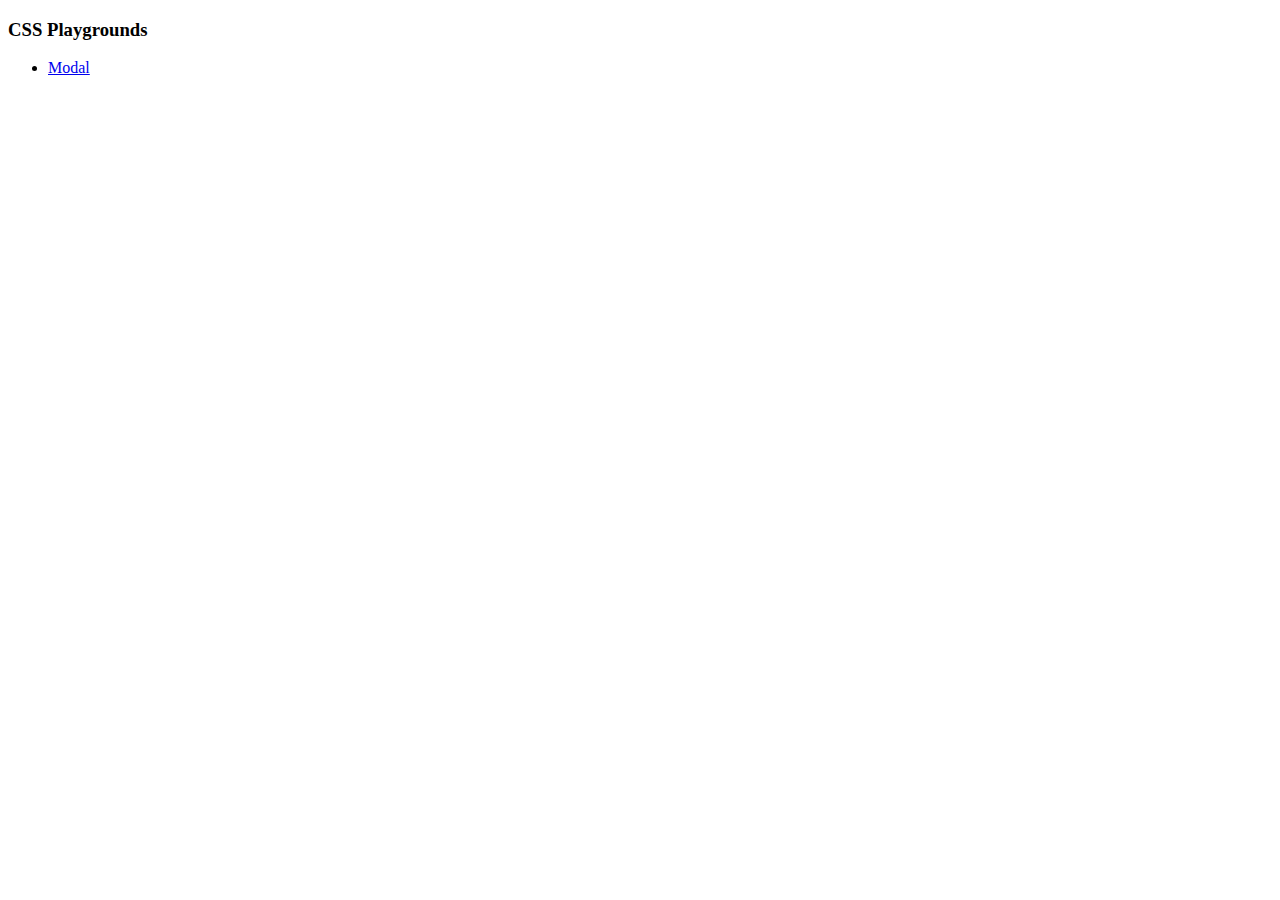
<file: index.html>
<!DOCTYPE html>
<html lang="en">

<head>
    <meta charset="UTF-8">
    <meta name="viewport" content="width=device-width, initial-scale=1.0">
    <title>Test</title>
    <link rel="stylesheet" href="src/styles.css">
</head>

<body>
    <div>
        <h3>CSS Playgrounds</h3>
        <ul>
            <li><a href="./playground/modal.html">Modal</a> </li>
        </ul>
    </div>
</body>

</html>
</file>
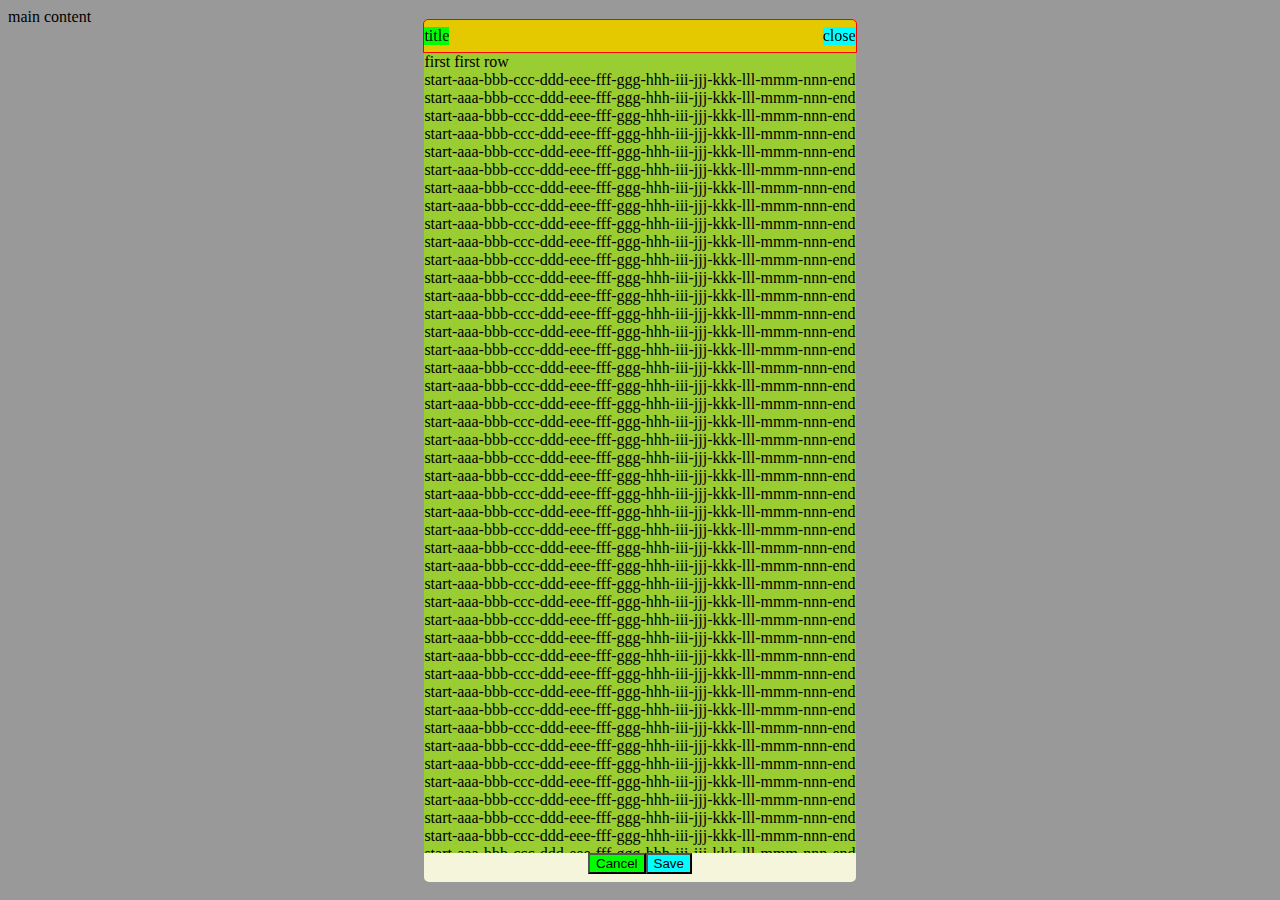
<file: playground/modal.html>
<!DOCTYPE html>
<html lang="en">

<head>
    <meta charset="UTF-8">
    <meta name="viewport" content="width=device-width, initial-scale=1.0">
    <title>Modal</title>
    <link rel="stylesheet" href="../src/styles.css">
</head>

<body>
    <div>main content</div>
    <div id="mazyar-modal-overlay" class="mazyar-flexbox-column">
        <div id="mazyar-modal" class="mazyar-flexbox-column">
            <div class="mazyar-flexbox-row mazyar-modal-header" style="border: 1px solid red;">
                <span style="background-color: lime;">title</span>
                <span style="background-color: aqua;">close</span>
            </div>
            <div class="mazyar-flexbox-column mazyar-modal-body">
                <div class="mazyar-flexbox-column">
                    <div class="mazyar-modal-table-container">
                        <div style="background-color: yellowgreen;">
                            first first row<br>
                            start-aaa-bbb-ccc-ddd-eee-fff-ggg-hhh-iii-jjj-kkk-lll-mmm-nnn-end<br>
                            start-aaa-bbb-ccc-ddd-eee-fff-ggg-hhh-iii-jjj-kkk-lll-mmm-nnn-end<br>
                            start-aaa-bbb-ccc-ddd-eee-fff-ggg-hhh-iii-jjj-kkk-lll-mmm-nnn-end<br>
                            start-aaa-bbb-ccc-ddd-eee-fff-ggg-hhh-iii-jjj-kkk-lll-mmm-nnn-end<br>
                            start-aaa-bbb-ccc-ddd-eee-fff-ggg-hhh-iii-jjj-kkk-lll-mmm-nnn-end<br>
                            start-aaa-bbb-ccc-ddd-eee-fff-ggg-hhh-iii-jjj-kkk-lll-mmm-nnn-end<br>
                            start-aaa-bbb-ccc-ddd-eee-fff-ggg-hhh-iii-jjj-kkk-lll-mmm-nnn-end<br>
                            start-aaa-bbb-ccc-ddd-eee-fff-ggg-hhh-iii-jjj-kkk-lll-mmm-nnn-end<br>
                            start-aaa-bbb-ccc-ddd-eee-fff-ggg-hhh-iii-jjj-kkk-lll-mmm-nnn-end<br>
                            start-aaa-bbb-ccc-ddd-eee-fff-ggg-hhh-iii-jjj-kkk-lll-mmm-nnn-end<br>
                            start-aaa-bbb-ccc-ddd-eee-fff-ggg-hhh-iii-jjj-kkk-lll-mmm-nnn-end<br>
                            start-aaa-bbb-ccc-ddd-eee-fff-ggg-hhh-iii-jjj-kkk-lll-mmm-nnn-end<br>
                            start-aaa-bbb-ccc-ddd-eee-fff-ggg-hhh-iii-jjj-kkk-lll-mmm-nnn-end<br>
                            start-aaa-bbb-ccc-ddd-eee-fff-ggg-hhh-iii-jjj-kkk-lll-mmm-nnn-end<br>
                            start-aaa-bbb-ccc-ddd-eee-fff-ggg-hhh-iii-jjj-kkk-lll-mmm-nnn-end<br>
                            start-aaa-bbb-ccc-ddd-eee-fff-ggg-hhh-iii-jjj-kkk-lll-mmm-nnn-end<br>
                            start-aaa-bbb-ccc-ddd-eee-fff-ggg-hhh-iii-jjj-kkk-lll-mmm-nnn-end<br>
                            start-aaa-bbb-ccc-ddd-eee-fff-ggg-hhh-iii-jjj-kkk-lll-mmm-nnn-end<br>
                            start-aaa-bbb-ccc-ddd-eee-fff-ggg-hhh-iii-jjj-kkk-lll-mmm-nnn-end<br>
                            start-aaa-bbb-ccc-ddd-eee-fff-ggg-hhh-iii-jjj-kkk-lll-mmm-nnn-end<br>
                            start-aaa-bbb-ccc-ddd-eee-fff-ggg-hhh-iii-jjj-kkk-lll-mmm-nnn-end<br>
                            start-aaa-bbb-ccc-ddd-eee-fff-ggg-hhh-iii-jjj-kkk-lll-mmm-nnn-end<br>
                            start-aaa-bbb-ccc-ddd-eee-fff-ggg-hhh-iii-jjj-kkk-lll-mmm-nnn-end<br>
                            start-aaa-bbb-ccc-ddd-eee-fff-ggg-hhh-iii-jjj-kkk-lll-mmm-nnn-end<br>
                            start-aaa-bbb-ccc-ddd-eee-fff-ggg-hhh-iii-jjj-kkk-lll-mmm-nnn-end<br>
                            start-aaa-bbb-ccc-ddd-eee-fff-ggg-hhh-iii-jjj-kkk-lll-mmm-nnn-end<br>
                            start-aaa-bbb-ccc-ddd-eee-fff-ggg-hhh-iii-jjj-kkk-lll-mmm-nnn-end<br>
                            start-aaa-bbb-ccc-ddd-eee-fff-ggg-hhh-iii-jjj-kkk-lll-mmm-nnn-end<br>
                            start-aaa-bbb-ccc-ddd-eee-fff-ggg-hhh-iii-jjj-kkk-lll-mmm-nnn-end<br>
                            start-aaa-bbb-ccc-ddd-eee-fff-ggg-hhh-iii-jjj-kkk-lll-mmm-nnn-end<br>
                            start-aaa-bbb-ccc-ddd-eee-fff-ggg-hhh-iii-jjj-kkk-lll-mmm-nnn-end<br>
                            start-aaa-bbb-ccc-ddd-eee-fff-ggg-hhh-iii-jjj-kkk-lll-mmm-nnn-end<br>
                            start-aaa-bbb-ccc-ddd-eee-fff-ggg-hhh-iii-jjj-kkk-lll-mmm-nnn-end<br>
                            start-aaa-bbb-ccc-ddd-eee-fff-ggg-hhh-iii-jjj-kkk-lll-mmm-nnn-end<br>
                            start-aaa-bbb-ccc-ddd-eee-fff-ggg-hhh-iii-jjj-kkk-lll-mmm-nnn-end<br>
                            start-aaa-bbb-ccc-ddd-eee-fff-ggg-hhh-iii-jjj-kkk-lll-mmm-nnn-end<br>
                            start-aaa-bbb-ccc-ddd-eee-fff-ggg-hhh-iii-jjj-kkk-lll-mmm-nnn-end<br>
                            start-aaa-bbb-ccc-ddd-eee-fff-ggg-hhh-iii-jjj-kkk-lll-mmm-nnn-end<br>
                            start-aaa-bbb-ccc-ddd-eee-fff-ggg-hhh-iii-jjj-kkk-lll-mmm-nnn-end<br>
                            start-aaa-bbb-ccc-ddd-eee-fff-ggg-hhh-iii-jjj-kkk-lll-mmm-nnn-end<br>
                            start-aaa-bbb-ccc-ddd-eee-fff-ggg-hhh-iii-jjj-kkk-lll-mmm-nnn-end<br>
                            start-aaa-bbb-ccc-ddd-eee-fff-ggg-hhh-iii-jjj-kkk-lll-mmm-nnn-end<br>
                            start-aaa-bbb-ccc-ddd-eee-fff-ggg-hhh-iii-jjj-kkk-lll-mmm-nnn-end<br>
                            start-aaa-bbb-ccc-ddd-eee-fff-ggg-hhh-iii-jjj-kkk-lll-mmm-nnn-end<br>
                            start-aaa-bbb-ccc-ddd-eee-fff-ggg-hhh-iii-jjj-kkk-lll-mmm-nnn-end<br>
                            start-aaa-bbb-ccc-ddd-eee-fff-ggg-hhh-iii-jjj-kkk-lll-mmm-nnn-end<br>
                            start-aaa-bbb-ccc-ddd-eee-fff-ggg-hhh-iii-jjj-kkk-lll-mmm-nnn-end<br>
                            start-aaa-bbb-ccc-ddd-eee-fff-ggg-hhh-iii-jjj-kkk-lll-mmm-nnn-end<br>
                            start-aaa-bbb-ccc-ddd-eee-fff-ggg-hhh-iii-jjj-kkk-lll-mmm-nnn-end<br>
                            start-aaa-bbb-ccc-ddd-eee-fff-ggg-hhh-iii-jjj-kkk-lll-mmm-nnn-end<br>
                            start-aaa-bbb-ccc-ddd-eee-fff-ggg-hhh-iii-jjj-kkk-lll-mmm-nnn-end<br>
                            start-aaa-bbb-ccc-ddd-eee-fff-ggg-hhh-iii-jjj-kkk-lll-mmm-nnn-end<br>
                            start-aaa-bbb-ccc-ddd-eee-fff-ggg-hhh-iii-jjj-kkk-lll-mmm-nnn-end<br>
                            start-aaa-bbb-ccc-ddd-eee-fff-ggg-hhh-iii-jjj-kkk-lll-mmm-nnn-end<br>
                            start-aaa-bbb-ccc-ddd-eee-fff-ggg-hhh-iii-jjj-kkk-lll-mmm-nnn-end<br>
                            first last row<br>
                        </div>
                        <div style="background-color: greenyellow;">
                            second first row<br>
                            start-aaa-bbb-ccc-ddd-eee-fff-ggg-hhh-iii-jjj-kkk-lll-mmm-nnn-end<br>
                            start-aaa-bbb-ccc-ddd-eee-fff-ggg-hhh-iii-jjj-kkk-lll-mmm-nnn-end<br>
                            start-aaa-bbb-ccc-ddd-eee-fff-ggg-hhh-iii-jjj-kkk-lll-mmm-nnn-end<br>
                            start-aaa-bbb-ccc-ddd-eee-fff-ggg-hhh-iii-jjj-kkk-lll-mmm-nnn-end<br>
                            start-aaa-bbb-ccc-ddd-eee-fff-ggg-hhh-iii-jjj-kkk-lll-mmm-nnn-end<br>
                            start-aaa-bbb-ccc-ddd-eee-fff-ggg-hhh-iii-jjj-kkk-lll-mmm-nnn-end<br>
                            start-aaa-bbb-ccc-ddd-eee-fff-ggg-hhh-iii-jjj-kkk-lll-mmm-nnn-end<br>
                            start-aaa-bbb-ccc-ddd-eee-fff-ggg-hhh-iii-jjj-kkk-lll-mmm-nnn-end<br>
                            start-aaa-bbb-ccc-ddd-eee-fff-ggg-hhh-iii-jjj-kkk-lll-mmm-nnn-end<br>
                            start-aaa-bbb-ccc-ddd-eee-fff-ggg-hhh-iii-jjj-kkk-lll-mmm-nnn-end<br>
                            start-aaa-bbb-ccc-ddd-eee-fff-ggg-hhh-iii-jjj-kkk-lll-mmm-nnn-end<br>
                            start-aaa-bbb-ccc-ddd-eee-fff-ggg-hhh-iii-jjj-kkk-lll-mmm-nnn-end<br>
                            start-aaa-bbb-ccc-ddd-eee-fff-ggg-hhh-iii-jjj-kkk-lll-mmm-nnn-end<br>
                            start-aaa-bbb-ccc-ddd-eee-fff-ggg-hhh-iii-jjj-kkk-lll-mmm-nnn-end<br>
                            start-aaa-bbb-ccc-ddd-eee-fff-ggg-hhh-iii-jjj-kkk-lll-mmm-nnn-end<br>
                            start-aaa-bbb-ccc-ddd-eee-fff-ggg-hhh-iii-jjj-kkk-lll-mmm-nnn-end<br>
                            start-aaa-bbb-ccc-ddd-eee-fff-ggg-hhh-iii-jjj-kkk-lll-mmm-nnn-end<br>
                            start-aaa-bbb-ccc-ddd-eee-fff-ggg-hhh-iii-jjj-kkk-lll-mmm-nnn-end<br>
                            start-aaa-bbb-ccc-ddd-eee-fff-ggg-hhh-iii-jjj-kkk-lll-mmm-nnn-end<br>
                            start-aaa-bbb-ccc-ddd-eee-fff-ggg-hhh-iii-jjj-kkk-lll-mmm-nnn-end<br>
                            start-aaa-bbb-ccc-ddd-eee-fff-ggg-hhh-iii-jjj-kkk-lll-mmm-nnn-end<br>
                            start-aaa-bbb-ccc-ddd-eee-fff-ggg-hhh-iii-jjj-kkk-lll-mmm-nnn-end<br>
                            start-aaa-bbb-ccc-ddd-eee-fff-ggg-hhh-iii-jjj-kkk-lll-mmm-nnn-end<br>
                            start-aaa-bbb-ccc-ddd-eee-fff-ggg-hhh-iii-jjj-kkk-lll-mmm-nnn-end<br>
                            start-aaa-bbb-ccc-ddd-eee-fff-ggg-hhh-iii-jjj-kkk-lll-mmm-nnn-end<br>
                            start-aaa-bbb-ccc-ddd-eee-fff-ggg-hhh-iii-jjj-kkk-lll-mmm-nnn-end<br>
                            start-aaa-bbb-ccc-ddd-eee-fff-ggg-hhh-iii-jjj-kkk-lll-mmm-nnn-end<br>
                            start-aaa-bbb-ccc-ddd-eee-fff-ggg-hhh-iii-jjj-kkk-lll-mmm-nnn-end<br>
                            start-aaa-bbb-ccc-ddd-eee-fff-ggg-hhh-iii-jjj-kkk-lll-mmm-nnn-end<br>
                            start-aaa-bbb-ccc-ddd-eee-fff-ggg-hhh-iii-jjj-kkk-lll-mmm-nnn-end<br>
                            start-aaa-bbb-ccc-ddd-eee-fff-ggg-hhh-iii-jjj-kkk-lll-mmm-nnn-end<br>
                            start-aaa-bbb-ccc-ddd-eee-fff-ggg-hhh-iii-jjj-kkk-lll-mmm-nnn-end<br>
                            start-aaa-bbb-ccc-ddd-eee-fff-ggg-hhh-iii-jjj-kkk-lll-mmm-nnn-end<br>
                            start-aaa-bbb-ccc-ddd-eee-fff-ggg-hhh-iii-jjj-kkk-lll-mmm-nnn-end<br>
                            start-aaa-bbb-ccc-ddd-eee-fff-ggg-hhh-iii-jjj-kkk-lll-mmm-nnn-end<br>
                            start-aaa-bbb-ccc-ddd-eee-fff-ggg-hhh-iii-jjj-kkk-lll-mmm-nnn-end<br>
                            start-aaa-bbb-ccc-ddd-eee-fff-ggg-hhh-iii-jjj-kkk-lll-mmm-nnn-end<br>
                            start-aaa-bbb-ccc-ddd-eee-fff-ggg-hhh-iii-jjj-kkk-lll-mmm-nnn-end<br>
                            start-aaa-bbb-ccc-ddd-eee-fff-ggg-hhh-iii-jjj-kkk-lll-mmm-nnn-end<br>
                            start-aaa-bbb-ccc-ddd-eee-fff-ggg-hhh-iii-jjj-kkk-lll-mmm-nnn-end<br>
                            start-aaa-bbb-ccc-ddd-eee-fff-ggg-hhh-iii-jjj-kkk-lll-mmm-nnn-end<br>
                            start-aaa-bbb-ccc-ddd-eee-fff-ggg-hhh-iii-jjj-kkk-lll-mmm-nnn-end<br>
                            start-aaa-bbb-ccc-ddd-eee-fff-ggg-hhh-iii-jjj-kkk-lll-mmm-nnn-end<br>
                            start-aaa-bbb-ccc-ddd-eee-fff-ggg-hhh-iii-jjj-kkk-lll-mmm-nnn-end<br>
                            start-aaa-bbb-ccc-ddd-eee-fff-ggg-hhh-iii-jjj-kkk-lll-mmm-nnn-end<br>
                            start-aaa-bbb-ccc-ddd-eee-fff-ggg-hhh-iii-jjj-kkk-lll-mmm-nnn-end<br>
                            start-aaa-bbb-ccc-ddd-eee-fff-ggg-hhh-iii-jjj-kkk-lll-mmm-nnn-end<br>
                            start-aaa-bbb-ccc-ddd-eee-fff-ggg-hhh-iii-jjj-kkk-lll-mmm-nnn-end<br>
                            start-aaa-bbb-ccc-ddd-eee-fff-ggg-hhh-iii-jjj-kkk-lll-mmm-nnn-end<br>
                            start-aaa-bbb-ccc-ddd-eee-fff-ggg-hhh-iii-jjj-kkk-lll-mmm-nnn-end<br>
                            start-aaa-bbb-ccc-ddd-eee-fff-ggg-hhh-iii-jjj-kkk-lll-mmm-nnn-end<br>
                            start-aaa-bbb-ccc-ddd-eee-fff-ggg-hhh-iii-jjj-kkk-lll-mmm-nnn-end<br>
                            start-aaa-bbb-ccc-ddd-eee-fff-ggg-hhh-iii-jjj-kkk-lll-mmm-nnn-end<br>
                            start-aaa-bbb-ccc-ddd-eee-fff-ggg-hhh-iii-jjj-kkk-lll-mmm-nnn-end<br>
                            start-aaa-bbb-ccc-ddd-eee-fff-ggg-hhh-iii-jjj-kkk-lll-mmm-nnn-end<br>
                            second last row<br>
                        </div>
                    </div>
                </div>
            </div>
            <div class="mazyar-flexbox-row mazyar-modal-footer">
                <button style="background-color: lime;">Cancel</button>
                <button style="background-color: aqua;">Save</button>
            </div>
        </div>
    </div>
</body>

</html>
</file>
<file: src/styles.css>
/* ==UserStyle==
@name         MazyarStyles
@namespace    http://tampermonkey.net/
@version      2.1
@description  Styles used by Mazyar userscript
@copyright    z7z from managerzone.com
@author       z7z from managerzone.com
@license      MIT
@match        https://www.managerzone.com/*
@match        https://test.managerzone.com/*
@icon         https://www.google.com/s2/favicons?sz=64&domain=managerzone.com
@supportURL   https://github.com/mz-ir/mazyar
==/UserStyle== */

.mazyar-hide {
    display: none !important;
}

.mazyar-flexbox-column {
    display: flex;
    flex-direction: column;
    justify-content: center;
    align-items: center;
    flex-wrap: nowrap;
    max-height: 100%;
}

.mazyar-flexbox-row {
    display: flex;
    flex-direction: row;
    justify-content: center;
    align-items: center;
    flex-wrap: nowrap;
    max-width: 100%;
}

.mazyar-modal-table-container {
    width: 100%;
    flex: 1 1;
    /* body must be scrollable */
    overflow: auto;
}

.mazyar-scrollable-vertical {
    overflow-x: clip;
    overflow-y: auto;
}

.mazyar-resizable {
    resize: both;
}

.mazyar-modal-header {
    width: 100%;
    justify-content: space-between;
    text-align: left;
    height: 32px;
    text-decoration: none;
    overflow: hidden;
    text-overflow: ellipsis;
    background: #e4c800;
    color: #000;
    -moz-border-radius-topleft: 5px;
    -moz-border-radius-topright: 5px;
    -webkit-border-top-left-radius: 5px;
    -webkit-border-top-right-radius: 5px;
    border-top-left-radius: 5px;
    border-top-right-radius: 5px;
    border-color: #998504;
}

.mazyar-modal-body {
    width: 100%;
    flex: 1 1;
    max-width: fit-content;
    /* body must be scrollable */
    overflow: auto;
}

.mazyar-modal-footer {
    width: 100%;
}

#mazyar-modal-overlay {
    position: fixed;
    z-index: 9999;
    top: 0;
    left: 0;
    width: 100%;
    height: 100%;
    background-color: rgba(0, 0, 0, 0.4);
}

#mazyar-notebook-overlay {
    z-index: 9990;
    position: absolute;
    top: 0;
    left: 0;
}

#mazyar-toolbar-overlay {
    position: fixed;
    z-index: 9998;
    top: 40%;
    right: 5px;
    color: white;
    background-color: black;
    text-align: center;
}

#mazyar-deadline-overlay {
    position: fixed;
    z-index: 9997;
    top: 48%;
    right: 35px;
    color: white;
    text-align: center;
    padding: 0.5rem;
    border: 1px solid black;
    border-radius: 50%;
}

#mazyar-modal {
    width: fit-content;
    background-color: beige;
    border-radius: 5px;
    padding-bottom: 8px;
    min-width: 200px;
    max-width: 95vw;
    max-height: 95vh;
}

#mazyar-notebook {
    position: fixed;
    top: 0;
    left: 0;
    background-color: beige;
    border-radius: 5px;
    min-width: 200px;
    min-height: 250px;
    max-width: 95vw;
    max-height: 99vh;
}

.mazyar-notebook-textarea {
    flex: 1;
    resize: none;
    width: 90%;
    min-width: 180px;
    padding: 5px;
}

table.mazyar-table {
    border-spacing: 0;
    width: auto;
}

table.mazyar-table tbody td,
table.mazyar-table thead th {
    padding: 0.3em 0.5em;
    vertical-align: middle;
}

@media only screen and (max-device-width: 1020px) {
    thead.responsive-show.mazyar-responsive-show {
        display: table-header-group !important;
    }

    tbody tr.responsive-show.mazyar-responsive-show {
        display: table-row !important;
    }
}


button.mazyar-button {
    cursor: pointer;
}

div.mazyar-transfer-control-area {
    width: 50%;
}

.mazyar-dim-50 {
    opacity: 50%;
}

.mazyar-dim-60 {
    opacity: 60%;
}

.mazyar-scout-h {
    font-weight: bold;
}

.mazyar-scout-1 {
    color: red;
}

.mazyar-scout-2 {
    color: darkgoldenrod;
}

.mazyar-scout-3 {
    color: blue;
}

.mazyar-scout-4 {
    color: fuchsia;
}

.mazyar-player-comment-icon-www {
    vertical-align: top;
}

.mazyar-player-comment-icon-www span.player_icon_wrapper {
    text-align: center;
}

.mazyar-player-comment-icon-inactive {
    color: lightskyblue;
}

.mazyar-player-comment-icon-active {
    color: blue;
}

.mazyar-player-comment-textarea {
    margin: 0.5rem;
    min-width: 220px;
    min-height: 100px;
}

.mazyar-days-at-this-club {
    margin: 5px;
    padding: 3px;
    background-color: azure;
    border-radius: 5px;
    border: 1px solid black;
    text-align: center;
}

.mazyar-days-at-this-club.mazyar-days-entire {
    background-color: greenyellow;
}

@media only screen and (max-device-width: 1020px) {
    .mazyar-responsive-block {
        display: block !important;
    }
}

.mazyar-text-truncate {
    display: inline-block;
    width: 6rem;
    white-space: nowrap;
    overflow: hidden;
    text-overflow: ellipsis;
}

.mazyar-settings-section-button {
    margin: 8px 5px 0px;
    padding: 5px;
    width: 220px;
    font-weight: bold;
    border-radius: 4px;
    border: solid 1px black;
    cursor: pointer;
    background-color: ghostwhite;
}

.mazyar-settings-section-button:hover {
    background-color: blanchedalmond !important;
}

.mazyar-cross-close-button {
    cursor: pointer;
    font-size: x-small;
}

.mazyar-scout-filter-info {
    padding: 0px 5px;
    /* make it stretch to fill the entire width */
    align-self: stretch;
    background-color: ghostwhite;
    line-height: 5px;
    border: 1px solid;
    margin: 3px 3px 0;
    border-radius: 5px;
}

.mazyar-import-sport-title {
    width: 100%;
    flex: 1 1;
    text-align: left;
    align-self: flex-start;
}

.mazyar-import-filter-row {
    width: 100%;
    flex: 1 1;
    text-align: left;
    align-self: flex-start;
    margin-left: 10px;
}

.mazyar-update-tip {
    margin: 8px 5px 0px;
    padding: 5px 0px;
    width: 220px;
    background-color: lightgreen;
    border-radius: 4px;
    border: 1px solid black;
    text-align: center;
}

.mazyar-update-tip>button {
    margin: 8px 5px 0px;
    padding: 5px;
    width: 120px;
    font-weight: bold;
    border-radius: 4px;
    border: solid 1px black;
    cursor: pointer;
    background-color: ghostwhite;
}

.mazyar-update-tip>button:hover {
    background-color: blanchedalmond !important;
}

.mazyar-update-tip>button>a {
    text-decoration: none;
}

/* ------------------------- Animation ------------------------------ */

.mazyar-donut {
    width: 1.7em;
    height: 1.7em;
    margin-right: 5px;
    border-radius: 50%;
    text-align: center;
    font-size: 1.2em;
    padding: 3px;
    background-color: yellow;
    color: yellow;
}

.mazyar-final-donut {
    border: rgb(213, 232, 44) solid 2px;
    color: inherit;
    padding: 0;
}

.mazyar-loading-donut {
    border-bottom-color: rgb(213, 232, 44);
    animation: 1.5s mazyar-donut-spin infinite linear;
}

@keyframes mazyar-donut-spin {
    to {
        transform: rotate(360deg);
    }
}

a.mazyar-in-progress-result-green {
    animation: mazyar-change-result-background 3s infinite;
}

@keyframes mazyar-change-result-background {
    50% {
        background-color: lightgreen;
    }
}

a.mazyar-in-progress-result-gray {
    animation: mazyar-change-result-background-gray 8s infinite;
}

@keyframes mazyar-change-result-background-gray {
    50% {
        background-color: lightgray;
        color: black;
    }
}

.mazyar-deadline-throb-lightgreen {
    animation: mazyar-throb-deadline-icon 3s infinite;
}

@keyframes mazyar-throb-deadline-icon {
    0% {
        color: yellow;
    }

    50% {
        color: crimson;
    }

    100% {
        color: yellow;
    }
}

.mazyar-deadline-monitor-throb {
    animation: mazyar-throb-deadline-monitor 3s infinite;
}

@keyframes mazyar-throb-deadline-monitor {
    50% {
        background-color: yellow;
    }
}

.mazyar-update-available {
    animation: mazyar-update-available-green 4s infinite;
}

@keyframes mazyar-update-available-green {
    50% {
        color: green;
    }

    to {
        transform: rotate(360deg);
    }
}
</file>
